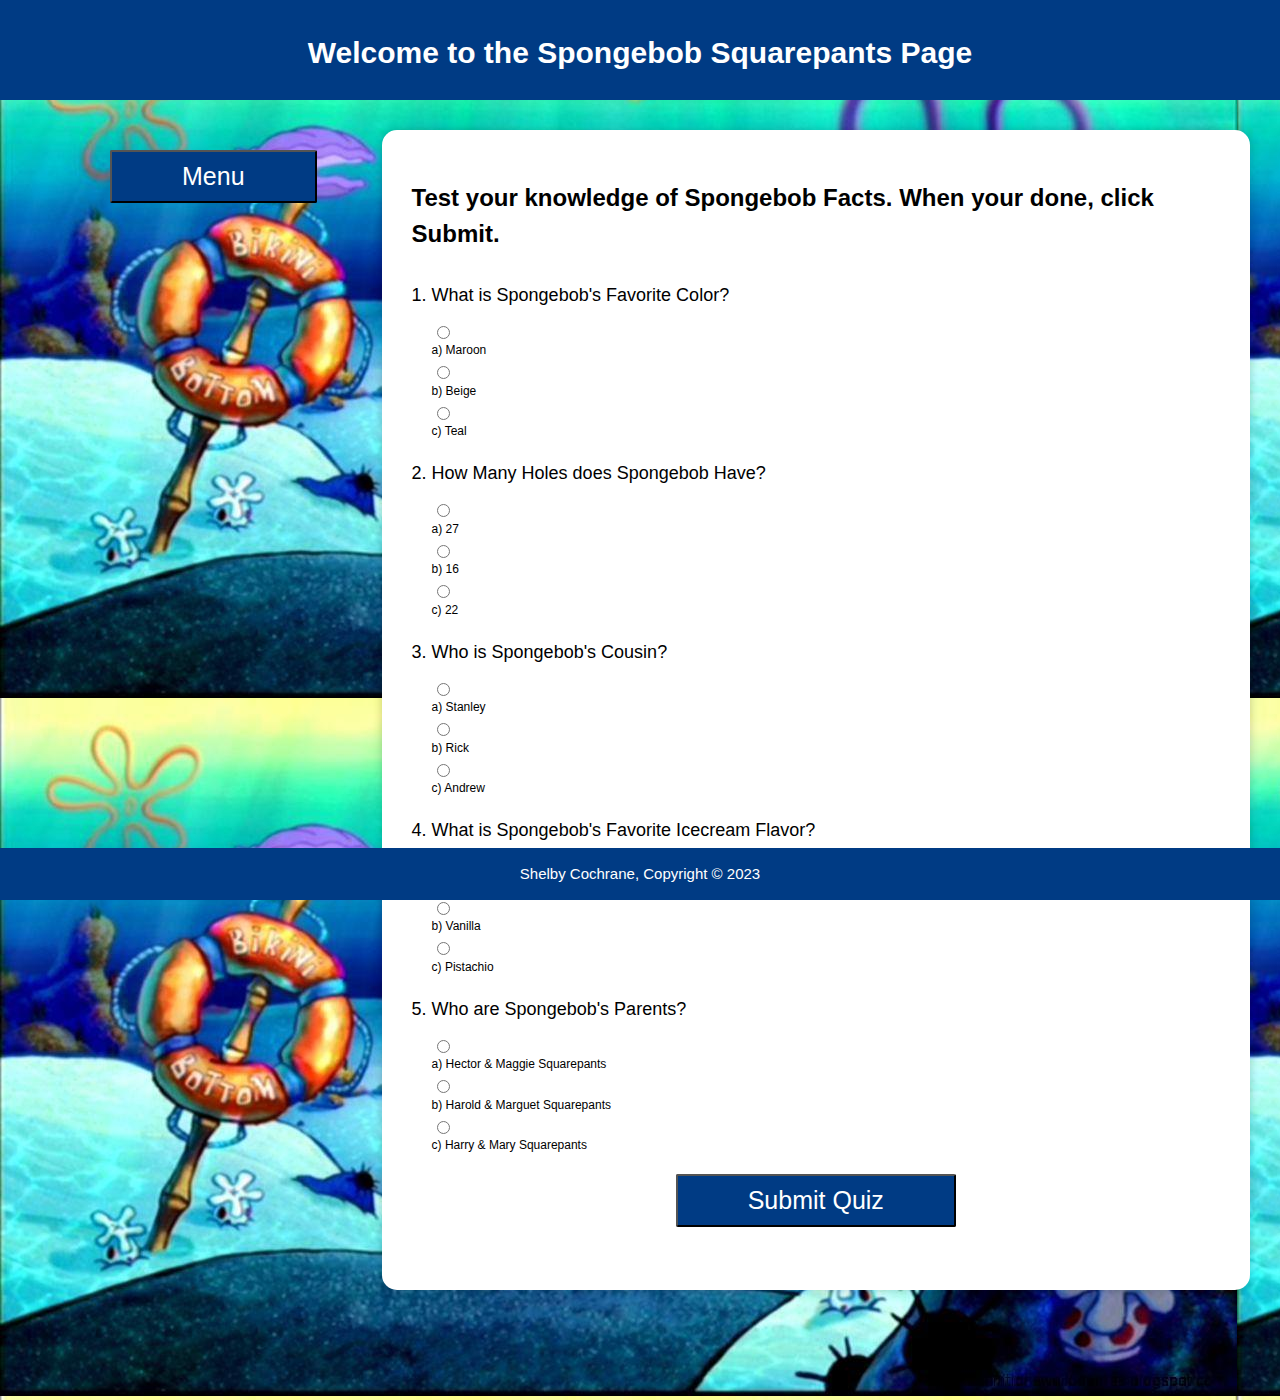
<file: index.html>
<!DOCTYPE html>
<html>
  <head>
    <meta charset="utf-8" />
    <title>Week 11: Final Project: Spongebob Squarepants</title>
    <link rel="stylesheet" type="text/css" href="css/style.css" />
    <meta name="viewport" content="width=device-width" />
    <!--Shelby Cochrane-->
    <!--Website that has the content of learning about Spongebob Squarepants. There will be a 5 question multiple choice quiz where once you submit, it tells you your score and a character test where you can type in as much of the main character's names as you can. You submit a name and the computer will tell you if you are correct or not. There is also a button to show the correct answers. On the menu tab, when you click will appear a drop-down menu, are the quiz, the character test, and the link that leads to the portfolio. The link to the portfolio is not there yet.-->
  </head>

  <body style="background-image: url(images/back.jpg)">
    <div class="container">
      <header>
        <!--Heading-->
        <div id="branding">
          <h1>Welcome to the Spongebob Squarepants Page</h1>
        </div>
      </header>

      <!--Row consists of two columns-->
      <div id="row">
        <!--Left Column-->
        <div id="col1">
          <!--Drop down menu-->
          <div class="menu">
            <button onclick="toggleMenu()">Menu</button>
            <nav id="nav">
              <div class="panel">
                <a href="index.html">Fact Quiz</a>
                <a href="test.html">Character Test</a>
                <a href="#">Portfolio</a>
              </div>
            </nav>
          </div>
        </div>

        <script>
          // This function toggles the visibility of the navigation menu
          function toggleMenu() {
            var nav = document.getElementById("nav");
            if (nav.style.display === "block") {
              nav.style.display = "none";
            } else {
              nav.style.display = "block";
            }
          }

          // Get all elements with class "accordion"
          var acc = document.getElementsByClassName("accordion");

          // Loop through all elements with class "accordion"
          for (var i = 0; i < acc.length; i++) {
            // Add a click event listener to the current element
            acc[i].addEventListener("click", function () {
              // Toggle the "active" class on the current element
              this.classList.toggle("active");

              // Get the next sibling element of the current element
              var panel = this.nextElementSibling;

              // If the maximum height of the panel is already set, set it to null to hide the content
              if (panel.style.maxHeight) {
                panel.style.maxHeight = null;
              } else {
                // Otherwise, set the maximum height of the panel to its scroll height to show the content
                panel.style.maxHeight = panel.scrollHeight + "px";
              }
            });
          }
        </script>

        <div id="col2">
          <!--Subheading-->
          <h2>
            Test your knowledge of Spongebob Facts. When your done, click
            Submit.
          </h2>
          <!--Quiz in a form-->
          <div id="quiz-form">
            <form
              name="questions"
              onsubmit="return responsesFromForm();"
              method="post"
            >
              <!--The 5 questions-->
              <ol>
                <li>
                  <h3>1. What is Spongebob's Favorite Color?</h3>
                  <div>
                    <input type="radio" name="question1" value="a" id="q1a" />
                    <label for="q1a">a) Maroon</label>
                  </div>
                  <div>
                    <input type="radio" name="question1" value="b" id="q1b" />
                    <label for="q1b">b) Beige</label>
                  </div>
                  <div>
                    <input type="radio" name="question1" value="c" id="q1c" />
                    <label for="q1c">c) Teal</label>
                  </div>
                </li>
                <li>
                  <h3>2. How Many Holes does Spongebob Have?</h3>
                  <div>
                    <input type="radio" name="question2" value="a" id="q2a" />
                    <label for="q2a">a) 27</label>
                  </div>
                  <div>
                    <input type="radio" name="question2" value="b" id="q2b" />
                    <label for="q2b">b) 16</label>
                  </div>
                  <div>
                    <input type="radio" name="question2" value="c" id="q2c" />
                    <label for="q2c">c) 22</label>
                  </div>
                </li>
                <li>
                  <h3>3. Who is Spongebob's Cousin?</h3>
                  <div>
                    <input type="radio" name="question3" value="a" id="q3a" />
                    <label for="q3a">a) Stanley</label>
                  </div>
                  <div>
                    <input type="radio" name="question3" value="b" id="q3b" />
                    <label for="q3b">b) Rick</label>
                  </div>
                  <div>
                    <input type="radio" name="question3" value="c" id="q3c" />
                    <label for="q3c">c) Andrew</label>
                  </div>
                </li>
                <li>
                  <h3>4. What is Spongebob's Favorite Icecream Flavor?</h3>
                  <div>
                    <input type="radio" name="question4" value="a" id="q4a" />
                    <label for="q4a">a) Chocolate</label>
                  </div>
                  <div>
                    <input type="radio" name="question4" value="b" id="q4b" />
                    <label for="q4b">b) Vanilla</label>
                  </div>
                  <div>
                    <input type="radio" name="question4" value="c" id="q4c" />
                    <label for="q4c">c) Pistachio</label>
                  </div>
                </li>
                <li>
                  <h3>5. Who are Spongebob's Parents?</h3>
                  <div>
                    <input type="radio" name="question5" value="a" id="q5a" />
                    <label for="q5a">a) Hector & Maggie Squarepants</label>
                  </div>
                  <div>
                    <input type="radio" name="question5" value="b" id="q5b" />
                    <label for="q5b">b) Harold & Marguet Squarepants</label>
                  </div>
                  <div>
                    <input type="radio" name="question5" value="c" id="q5c" />
                    <label for="q5c">c) Harry & Mary Squarepants</label>
                  </div>
                </li>
              </ol>

              <!--Button to Submit the quiz and will tell you your score-->
              <button type="submit">Submit Quiz</button>
            </form>
            <div id="score"></div>
          </div>
        </div>

        <!--Javascript taking the quiz-->
        <script>
          // Define the correct answers for each question
          const correctAnswers = ["B", "A", "A", "B", "B"];

          // Get the form element
          const quizForm = document.querySelector("#quiz-form");

          // Get the result element
          const resultContainer = document.querySelector("#result");

          // Add a submit event listener to the form
          quizForm.addEventListener("submit", (event) => {
            event.preventDefault();

            let score = 0;
            const userAnswers = [
              quizForm.question1.value.toUpperCase(),
              quizForm.question2.value.toUpperCase(),
              quizForm.question3.value.toUpperCase(),
              quizForm.question4.value.toUpperCase(),
              quizForm.question5.value.toUpperCase(),
            ];

            // Check the answers and increment the score for correct answers
            userAnswers.forEach((answer, index) => {
              if (answer === correctAnswers[index]) {
                score += 20;
              }
            });

            // Display the score
            resultContainer.innerHTML = `You scored ${score}% on the quiz.`;
          });

          function calculateScore() {
            var numCorrect = 0;

            // Check each question
            if (document.questions.question1.value == "b") {
              numCorrect++;
            }
            if (document.questions.question2.value == "a") {
              numCorrect++;
            }
            if (document.questions.question3.value == "a") {
              numCorrect++;
            }
            if (document.questions.question4.value == "b") {
              numCorrect++;
            }
            if (document.questions.question5.value == "b") {
              numCorrect++;
            }

            // Display the score
            var scoreDiv = document.getElementById("score");
            scoreDiv.innerHTML =
              "You got " + numCorrect + " out of 5 questions correct!";
          }

          function responsesFromForm() {
            // Get the user's responses
            // ...

            // Calculate the score
            calculateScore();

            // Prevent the form from submitting
            return false;
          }
        </script>
      </div>

      <!--Footer-->
      <footer>
        <p>Shelby Cochrane, Copyright &copy; 2023</p>
      </footer>
    </div>
  </body>
</html>
</file>
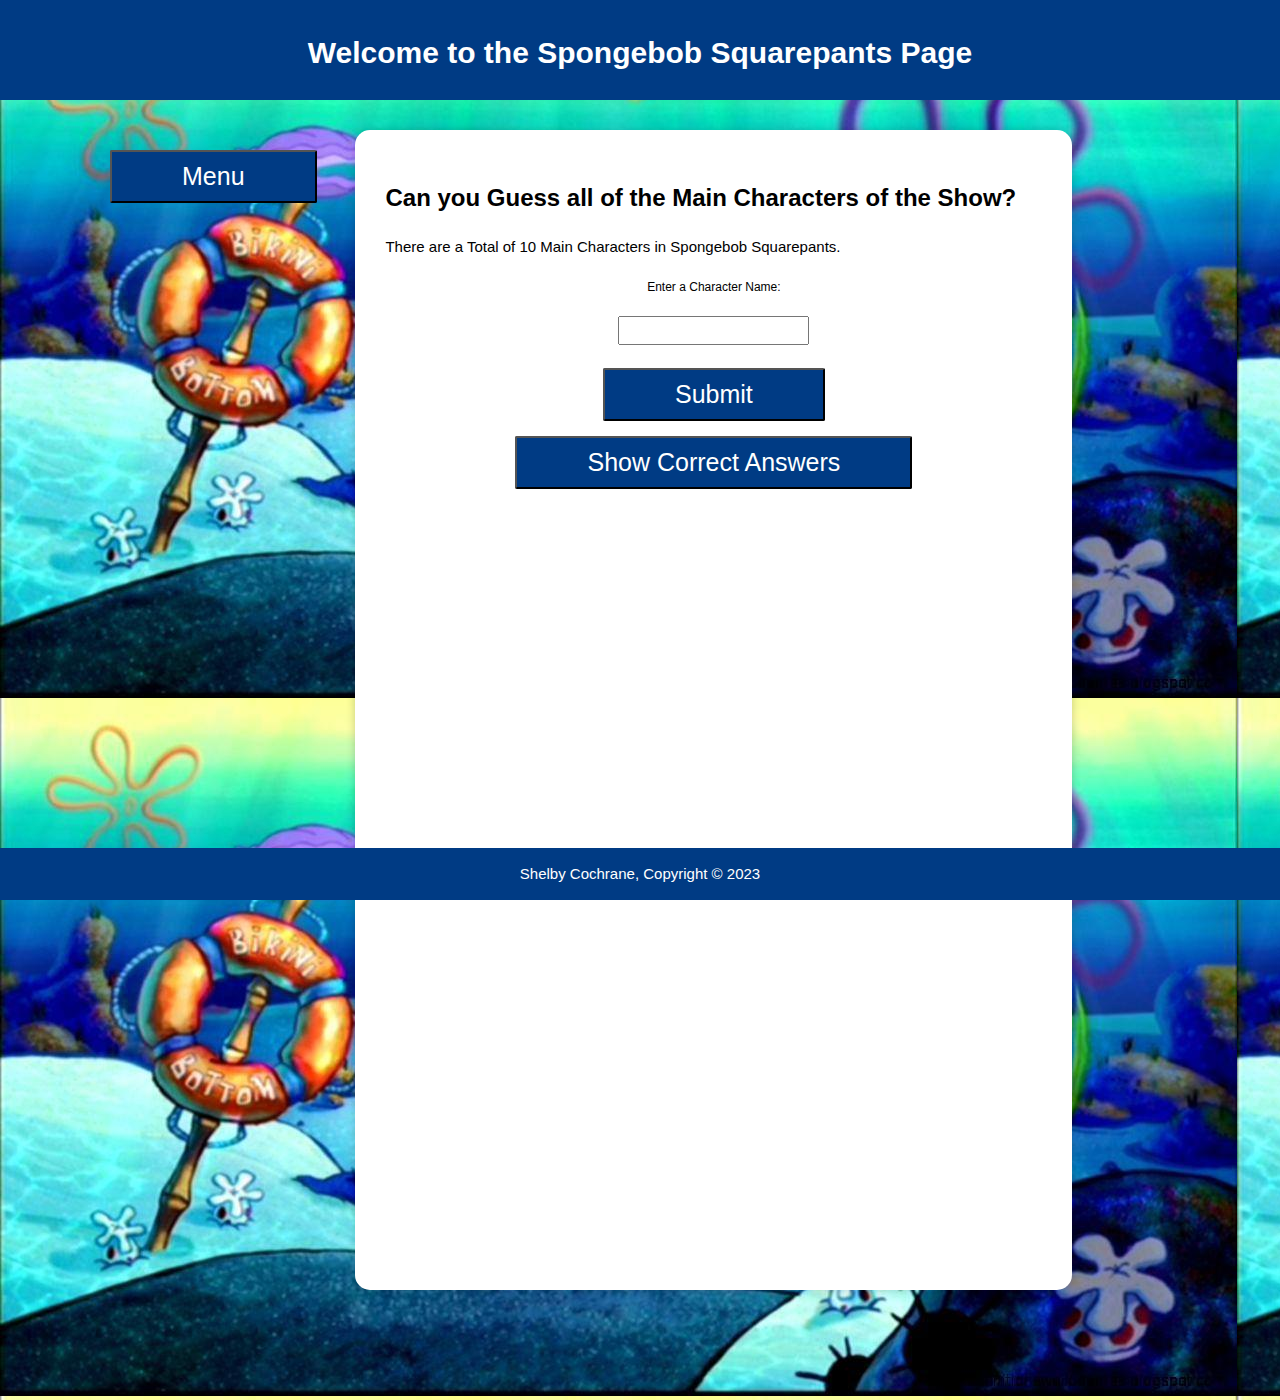
<file: test.html>
<!DOCTYPE html>
<html>
  <head>
    <meta charset="utf-8" />
    <title>Week 11: Final Project - Character Test Page</title>
    <link rel="stylesheet" type="text/css" href="css/style2.css" />
    <meta name="viewport" content="width=device-width" />
    <!--Shelby Cochrane-->
    <!--Website that has the content of learning about Spongebob Squarepants. There will be a 5 question multiple choice quiz where once you submit, it tells you your score and a character test where you can type in as much of the main character's names as you can. You submit a name and the computer will tell you if you are correct or not. There is also a button to show the correct answers. On the menu tab, when you click will appear a drop-down menu, are the quiz, the character test, and the link that leads to the portfolio. The link to the portfolio is not there yet.-->
  </head>

  <body style="background-image: url(images/back.jpg)">
    <div class="container">
      <header>
        <div id="branding">
          <!--Heading-->
          <h1>Welcome to the Spongebob Squarepants Page</h1>
        </div>
      </header>

      <!--Row consists of two columns-->
      <div id="row">
        <!--Left Column-->
        <div id="col1">
          <!--Drop down menu-->
          <div class="menu">
            <button onclick="toggleMenu()">Menu</button>
            <nav id="nav">
              <div class="panel">
                <a href="index.html">Fact Quiz</a>
                <a href="test.html">Character Test</a>
                <a href="#">Portfolio</a>
              </div>
            </nav>
          </div>
        </div>

        <script>
          // This function toggles the visibility of the navigation menu
          function toggleMenu() {
            var nav = document.getElementById("nav");
            if (nav.style.display === "block") {
              nav.style.display = "none";
            } else {
              nav.style.display = "block";
            }
          }

          // Get all elements with class "accordion"
          var acc = document.getElementsByClassName("accordion");

          // Loop through all elements with class "accordion"
          for (var i = 0; i < acc.length; i++) {
            // Add a click event listener to the current element
            acc[i].addEventListener("click", function () {
              // Toggle the "active" class on the current element
              this.classList.toggle("active");

              // Get the next sibling element of the current element
              var panel = this.nextElementSibling;

              // If the maximum height of the panel is already set, set it to null to hide the content
              if (panel.style.maxHeight) {
                panel.style.maxHeight = null;
              } else {
                // Otherwise, set the maximum height of the panel to its scroll height to show the content
                panel.style.maxHeight = panel.scrollHeight + "px";
              }
            });
          }
        </script>

        <!--2nd Column - The Character Test-->
        <div id="col2">
          <!--Subheading-->
          <h2>Can you Guess all of the Main Characters of the Show?</h2>
          <p>
            There are a Total of 10 Main Characters in Spongebob Squarepants.
          </p>

          <!--Form to input a number and check if it's available.-->
          <form>
            <h4>
              <label for="newCharacterInput">Enter a Character Name:</label>
            </h4>
            <input
              type="text"
              id="newCharacterInput"
              name="newCharacterInput"
            />

            <br />

            <!--Click the button to check your answer-->
            <button type="button" onclick="checkCharacter()">Submit</button>
          </form>

          <!--Displays the correct answers-->
          <ul id="list"></ul>
          <button onclick="displayList()">Show Correct Answers</button>
        </div>

        <script>
          // Setting up an array of numbers and strings
          var characterNames = [
            "spongebob",
            "patrick",
            "sandy",
            "squidward",
            "mr. krabs",
            "plankton",
            "gary",
            "pearl",
            "karen",
            "mrs. puff",
          ];

          // function to display the array as a list
          function displayList() {
            var list = document.getElementById("list");
            list.innerHTML = ""; // clear the existing list

            for (var i = 0; i < characterNames.length; i++) {
              var item = document.createElement("li");
              item.appendChild(document.createTextNode(characterNames[i]));
              list.appendChild(item);
            }
          }

          // check if the entered name is valid and not a duplicate
          function checkCharacter() {
            var newCharacterInput =
              document.getElementById("newCharacterInput");
            var newCharacter = newCharacterInput.value.trim().toLowerCase();

            // check if the input is not empty
            if (newCharacter && newCharacter !== "") {
              // check if the character is in the array
              if (characterNames.includes(newCharacter)) {
                alert(
                  "Great Job! You chose a number. Keep on typing other numbers! You typed in " +
                    newCharacter
                );
                // check if the character has already been entered
                if (!document.getElementById(`list-${newCharacter}`)) {
                  // add the new character to the list
                  var item = document.createElement("li");
                  item.id = `list-${newCharacter}`;
                  item.appendChild(document.createTextNode(newCharacter));
                  document.getElementById("list").appendChild(item);
                }
              } else {
                alert(
                  "Sorry, try again! This was not one of the selected characters. You typed in " +
                    newCharacter
                );
              }

              // clear the input field
              newCharacterInput.value = "";
            } else {
              alert("Please enter a valid response.");
            }
          }
        </script>
      </div>

      <!--Footer-->
      <footer>
        <p>Shelby Cochrane, Copyright &copy; 2023</p>
      </footer>
    </div>
  </body>
</html>
</file>
<file: css/style.css>
body {
  font: 15px/1.5 helvetica, sans-serif;
  padding: 0;
  margin: 0;
  background-color: #f4f4f4;
}

/* Global */
.container {
  width: 100%;
  margin: auto;
}

/* Header */
header {
  background: #003b84;
  color: #ffffff;
  padding-top: 30px;
  min-height: 70px;
}

header #branding {
  text-align: center;
}

header #branding h1 {
  margin: 0;
}

/* Media Queries Desktop */
@media (min-width: 801px) {
  /* Layout, 1 row and 2 columns */
  #row {
    position: relative;
    display: flex;
    justify-content: center;
    max-width: 2000px;
    height: 1300px;
    flex-wrap: nowrap;
    float: left;
    margin-left: 100px;
  }

  /* Buttons for Menu and Submission */
  button {
    font-size: 25px;
    color: #ffffff;
    background-color: #003b84;
    border-radius: 2px;
    display: block;
    margin: 0 auto;
    padding: 10px 70px;
    cursor: pointer;
  }

  button:hover {
    background-color: #ffffff;
    color: #003b84;
    border-color: #003b84;
    border-width: 2px;
  }

  /* Column 1 - left side */
  #col1 {
    width: 20%;
    height: 200px;
    margin-right: 25px;
    margin-top: 40px;
    flex: 1;
  }

  /* Menu Button */
  .menu {
    margin: 10px;
    display: flex;
    flex-direction: column;
    align-items: center;
  }

  /* 3 Subtabs */
  #nav {
    display: none;
    background-color: rgb(108, 108, 108);
    padding: 10px;
  }

  /* Subtab button and hover */
  .panel a {
    padding: 10px;
    background-color: #f2f2f2;
    display: flex;
    flex-direction: column;
    align-items: center;
    color: navy;
    text-decoration: none;
  }

  .panel a:hover {
    background-color: rgb(108, 108, 108);
    color: white;
  }

  /* Column 2 - Right side */
  #col2 {
    height: 1100px;
    border-radius: 15px;
    margin: 30px;
    width: 80%;
    background-color: #fff;
    padding: 30px;
    box-shadow: 0 0 10px rgba(0, 0, 0, 0.2);
  }

  h2 {
    font-weight: 600;
    font-size: 24px;
    margin-bottom: 20px;
  }

  /* quiz */
  #quiz-form {
    margin-top: 30px;
  }

  /* 5 Questions on Quiz */
  form ol {
    list-style: none;
    padding-left: 0;
    margin-bottom: 20px;
  }

  /* Per Question */
  form ol li {
    margin-bottom: 20px;
  }

  /* H3 for Questions */
  form h3 {
    font-size: 18px;
    font-weight: 500;
    margin-bottom: 10px;
  }

  /* Div for Input and Label */
  form ol li div {
    margin-left: 20px;
  }
  input[type="radio"] {
    margin-right: 10px;
    vertical-align: middle;
  }
  input[type="submit"] {
    font-size: 16px;
    padding: 10px;
  }

  /* Answer Choices */
  form label {
    font-size: 12px;
    font-weight: 300;
    display: block;
  }

  #score {
    margin-top: 20px;
    font-size: 20px;
    font-weight: bold;
    text-align: center;
  }
}

/* Footer */
footer {
  position: fixed;
  left: 0;
  bottom: 0;
  width: 100%;
  background-color: #003b84;
  color: white;
  text-align: center;
}

/* Media Queries Small Desktop*/
@media (max-width: 1200px) {
  /* Layout, 1 row and 2 columns */
  #row {
    margin-left: 40px;
  }
}

/* Media Queries Smaller Screen*/
@media (max-width: 1000px) {
  /* Layout, 1 row and 2 columns */
  #row {
    margin-left: 20px;
  }
}

/* Media Queries Landscape*/
@media (max-width: 800px) {
  /* Buttons for Menu and Submission */
  #row {
    margin-left: 0px;
  }
  button {
    font-size: 25px;
    color: #ffffff;
    background-color: #003b84;
    border-radius: 2px;
    display: block;
    margin: 0 auto;
    padding: 10px 20px;
    cursor: pointer;
  }

  button:hover {
    background-color: #ffffff;
    color: #003b84;
    border-color: #003b84;
    border-width: 2px;
  }

  /* Column 1 - left side */
  #col1 {
    width: 20%;
    height: 180px;
    align-items: center;
    margin-top: 40px;
  }

  /* Menu Button */
  .menu {
    margin: 5px;
    display: flex;
    flex-direction: column;
    align-items: center;
  }

  /* 3 Subtabs */
  #nav {
    display: none;
    background-color: rgb(108, 108, 108);
    padding: 10px;
  }

  /* Subtab button and hover */
  .panel a {
    padding: 10px;
    background-color: #f2f2f2;
    display: flex;
    flex-direction: column;
    align-items: center;
    color: navy;
    text-decoration: none;
  }

  .panel a:hover {
    background-color: rgb(108, 108, 108);
    color: white;
  }

  /* Column 2 - Right side */
  #col2 {
    height: 1100px;
    border-radius: 15px;
    margin: 30px;
    background-color: #fff;
    padding: 30px;
    box-shadow: 0 0 10px rgba(0, 0, 0, 0.2);
  }

  h2 {
    font-weight: 600;
    font-size: 22px;
    margin-bottom: 20px;
  }

  /* quiz */
  #quiz-form {
    margin-top: 30px;
  }

  /* 5 Questions on Quiz */
  form ol {
    list-style: none;
    padding-left: 0;
    margin-bottom: 20px;
  }

  /* Per Question */
  form ol li {
    margin-bottom: 20px;
  }

  /* H3 for Questions */
  form h3 {
    font-size: 18px;
    font-weight: 500;
    margin-bottom: 10px;
  }

  /* Div for Input and Label */
  form ol li div {
    margin-left: 20px;
  }
  input[type="radio"] {
    margin-right: 10px;
    vertical-align: middle;
  }
  input[type="submit"] {
    font-size: 16px;
    padding: 10px;
  }

  /* Answer Choices */
  form label {
    font-size: 12px;
    font-weight: 300;
    display: block;
  }

  #score {
    margin-top: 20px;
    font-size: 20px;
    font-weight: bold;
    text-align: center;
  }
}

/* Media Queries Portriat*/
@media (max-width: 600px) {
  /* Buttons for Menu and Submission */
  #row {
    margin-left: 0px;
  }

  button {
    font-size: 20px;
    color: #ffffff;
    background-color: #003b84;
    border-radius: 2px;
    display: block;
    margin: 0 auto;
    padding: 10px 20px;
    cursor: pointer;
  }

  button:hover {
    background-color: #ffffff;
    color: #003b84;
    border-color: #003b84;
    border-width: 2px;
  }

  /* Column 1 - left side */
  #col1 {
    height: 180px;
    align-items: center;
    margin-top: 30px;
  }

  /* Menu Button */
  .menu {
    margin: 5px;
    display: flex;
    flex-direction: column;
    align-items: center;
  }

  /* 3 Subtabs */
  #nav {
    display: none;
    background-color: rgb(108, 108, 108);
    padding: 10px;
  }

  /* Subtab button and hover */
  .panel a {
    padding: 10px;
    background-color: #f2f2f2;
    display: flex;
    flex-direction: column;
    align-items: center;
    color: navy;
    text-decoration: none;
  }

  .panel a:hover {
    background-color: rgb(108, 108, 108);
    color: white;
  }

  /* Column 2 - Right side */
  #col2 {
    height: 1100px;
    border-radius: 15px;
    background-color: #fff;
    padding: 20px;
    box-shadow: 0 0 10px rgba(0, 0, 0, 0.2);
  }

  h2 {
    font-weight: 600;
    font-size: 16px;
    margin-bottom: 20px;
    text-align: center;
  }

  /* quiz */
  #quiz-form {
    margin-top: 30px;
  }

  /* 5 Questions on Quiz */
  form ol {
    list-style: none;
    padding-left: 0;
    margin-bottom: 20px;
  }

  /* Per Question */
  form ol li {
    margin-bottom: 20px;
  }

  /* H3 for Questions */
  form h3 {
    font-size: 14px;
    font-weight: 500;
    margin-bottom: 5px;
    margin-left: 20px;
  }

  /* Div for Input and Label */
  form ol li div {
    margin-left: 40px;
  }
  input[type="radio"] {
    margin-right: 10px;
    vertical-align: middle;
  }
  input[type="submit"] {
    font-size: 16px;
    padding: 10px;
  }

  /* Answer Choices */
  form label {
    font-size: 12px;
    font-weight: 300;
    display: block;
  }

  /* The results that pop up after clicking the submission button */
  #score {
    margin-top: 20px;
    font-size: 18px;
    font-weight: bold;
    text-align: center;
  }
}
</file>
<file: css/style2.css>
body {
  font: 15px/1.5 helvetica, sans-serif;
  padding: 0;
  margin: 0;
  background-color: #f4f4f4;
}

/* Global */
.container {
  width: 100%;
  margin: auto;
}

/* Header */
header {
  background: #003b84;
  color: #ffffff;
  padding-top: 30px;
  min-height: 70px;
}

header #branding {
  text-align: center;
}

header #branding h1 {
  margin: 0;
}

/* Media Queries Desktop */
@media (min-width: 801px) {
  /* Layout, 1 row and 2 columns */
  #row {
    position: relative;
    display: flex;
    justify-content: center;
    max-width: 2000px;
    height: 1300px;
    flex-wrap: nowrap;
    float: left;
    margin-left: 100px;
  }

  /* Buttons for Menu and Submission */
  button {
    font-size: 25px;
    color: #ffffff;
    background-color: #003b84;
    border-radius: 2px;
    display: block;
    margin: 0 auto;
    padding: 10px 70px;
    cursor: pointer;
  }

  button:hover {
    background-color: #ffffff;
    color: #003b84;
    border-color: #003b84;
    border-width: 2px;
  }

  /* Column 1 - left side */
  #col1 {
    width: 20%;
    height: 200px;
    margin-right: 25px;
    margin-top: 40px;
    flex: 1;
  }

  /* Menu Button */
  .menu {
    margin: 10px;
    display: flex;
    flex-direction: column;
    align-items: center;
  }

  /* 3 Subtabs */
  #nav {
    display: none;
    background-color: rgb(108, 108, 108);
    padding: 10px;
  }

  /* Subtab button and hover */
  .panel a {
    padding: 10px;
    background-color: #f2f2f2;
    display: flex;
    flex-direction: column;
    align-items: center;
    color: navy;
    text-decoration: none;
  }

  .panel a:hover {
    background-color: rgb(108, 108, 108);
    color: white;
  }

  /* Column 2 - Right side */
  #col2 {
    height: 1100px;
    border-radius: 15px;
    margin: 30px;
    width: 80%;
    background-color: #fff;
    padding: 30px;
    box-shadow: 0 0 10px rgba(0, 0, 0, 0.2);
  }

  label {
    text-align: center;
  }

  input {
    display: block;
    margin: 0 auto;
    padding: 5px;
  }

  h2 {
    font-weight: 600;
    font-size: 24px;
    margin-bottom: 20px;
  }

  /* quiz */
  #quiz-form {
    margin-top: 30px;
  }

  /* 5 Questions on Quiz */
  form ol {
    list-style: none;
    padding-left: 0;
    margin-bottom: 20px;
  }

  /* Per Question */
  form ol li {
    margin-bottom: 20px;
  }

  /* H3 for Questions */
  form h3 {
    font-size: 18px;
    font-weight: 500;
    margin-bottom: 10px;
  }

  /* Div for Input and Label */
  form ol li div {
    margin-left: 20px;
  }
  input[type="radio"] {
    margin-right: 10px;
    vertical-align: middle;
  }
  input[type="submit"] {
    font-size: 16px;
    padding: 10px;
  }

  /* Answer Choices */
  form label {
    font-size: 12px;
    font-weight: 300;
    display: block;
  }

  #score {
    margin-top: 20px;
    font-size: 20px;
    font-weight: bold;
    text-align: center;
  }
}

/* Footer */
footer {
  position: fixed;
  left: 0;
  bottom: 0;
  width: 100%;
  background-color: #003b84;
  color: white;
  text-align: center;
}

/* Media Queries Small Desktop*/
@media (max-width: 1200px) {
  /* Layout, 1 row and 2 columns */
  #row {
    margin-left: 40px;
  }
}

/* Media Queries Smaller Screen*/
@media (max-width: 1000px) {
  /* Layout, 1 row and 2 columns */
  #row {
    margin-left: 20px;
  }
}

/* Media Queries Landscape*/
@media (max-width: 800px) {
  /* Buttons for Menu and Submission */
  #row {
    margin-left: 0px;
  }
  button {
    font-size: 25px;
    color: #ffffff;
    background-color: #003b84;
    border-radius: 2px;
    display: block;
    margin: 0 auto;
    padding: 10px 20px;
    cursor: pointer;
  }

  button:hover {
    background-color: #ffffff;
    color: #003b84;
    border-color: #003b84;
    border-width: 2px;
  }

  /* Column 1 - left side */
  #col1 {
    width: 20%;
    height: 180px;
    align-items: center;
    margin-top: 40px;
  }

  /* Menu Button */
  .menu {
    margin: 5px;
    display: flex;
    flex-direction: column;
    align-items: center;
  }

  /* 3 Subtabs */
  #nav {
    display: none;
    background-color: rgb(108, 108, 108);
    padding: 10px;
  }

  /* Subtab button and hover */
  .panel a {
    padding: 10px;
    background-color: #f2f2f2;
    display: flex;
    flex-direction: column;
    align-items: center;
    color: navy;
    text-decoration: none;
  }

  .panel a:hover {
    background-color: rgb(108, 108, 108);
    color: white;
  }

  /* Column 2 - Right side */
  #col2 {
    height: 1100px;
    border-radius: 15px;
    margin: 30px;
    background-color: #fff;
    padding: 30px;
    box-shadow: 0 0 10px rgba(0, 0, 0, 0.2);
  }

  label {
    text-align: center;
  }

  input {
    display: block;
    margin: 0 auto;
    padding: 5px;
  }

  h2 {
    font-weight: 600;
    font-size: 22px;
    margin-bottom: 20px;
  }

  /* quiz */
  #quiz-form {
    margin-top: 30px;
  }

  /* 5 Questions on Quiz */
  form ol {
    list-style: none;
    padding-left: 0;
    margin-bottom: 20px;
  }

  /* Per Question */
  form ol li {
    margin-bottom: 20px;
  }

  /* H3 for Questions */
  form h3 {
    font-size: 18px;
    font-weight: 500;
    margin-bottom: 10px;
  }

  /* Div for Input and Label */
  form ol li div {
    margin-left: 20px;
  }
  input[type="radio"] {
    margin-right: 10px;
    vertical-align: middle;
  }
  input[type="submit"] {
    font-size: 16px;
    padding: 10px;
  }

  /* Answer Choices */
  form label {
    font-size: 12px;
    font-weight: 300;
    display: block;
  }

  #score {
    margin-top: 20px;
    font-size: 20px;
    font-weight: bold;
    text-align: center;
  }
}

/* Media Queries Portriat*/
@media (max-width: 600px) {
  /* Buttons for Menu and Submission */
  #row {
    margin-left: 0px;
  }

  button {
    font-size: 20px;
    color: #ffffff;
    background-color: #003b84;
    border-radius: 2px;
    display: block;
    margin: 0 auto;
    padding: 10px 20px;
    cursor: pointer;
  }

  button:hover {
    background-color: #ffffff;
    color: #003b84;
    border-color: #003b84;
    border-width: 2px;
  }

  /* Column 1 - left side */
  #col1 {
    height: 180px;
    align-items: center;
    margin-top: 30px;
  }

  label {
    text-align: center;
  }

  input {
    display: block;
    margin: 0 auto;
    padding: 5px;
  }

  /* Menu Button */
  .menu {
    margin: 5px;
    display: flex;
    flex-direction: column;
    align-items: center;
  }

  /* 3 Subtabs */
  #nav {
    display: none;
    background-color: rgb(108, 108, 108);
    padding: 10px;
  }

  /* Subtab button and hover */
  .panel a {
    padding: 10px;
    background-color: #f2f2f2;
    display: flex;
    flex-direction: column;
    align-items: center;
    color: navy;
    text-decoration: none;
  }

  .panel a:hover {
    background-color: rgb(108, 108, 108);
    color: white;
  }

  /* Column 2 - Right side */
  #col2 {
    height: 1100px;
    border-radius: 15px;
    background-color: #fff;
    padding: 20px;
    box-shadow: 0 0 10px rgba(0, 0, 0, 0.2);
  }

  h2 {
    font-weight: 600;
    font-size: 16px;
    margin-bottom: 20px;
    text-align: center;
  }

  /* quiz */
  #quiz-form {
    margin-top: 30px;
  }

  /* 5 Questions on Quiz */
  form ol {
    list-style: none;
    padding-left: 0;
    margin-bottom: 20px;
  }

  /* Per Question */
  form ol li {
    margin-bottom: 20px;
  }

  /* H3 for Questions */
  form h3 {
    font-size: 14px;
    font-weight: 500;
    margin-bottom: 5px;
    margin-left: 20px;
  }

  /* Div for Input and Label */
  form ol li div {
    margin-left: 40px;
  }
  input[type="radio"] {
    margin-right: 10px;
    vertical-align: middle;
  }
  input[type="submit"] {
    font-size: 16px;
    padding: 10px;
  }

  /* Answer Choices */
  form label {
    font-size: 12px;
    font-weight: 300;
    display: block;
  }

  /* Shows the quiz results once submitted */
  #score {
    margin-top: 20px;
    font-size: 18px;
    font-weight: bold;
    text-align: center;
  }
}
</file>
